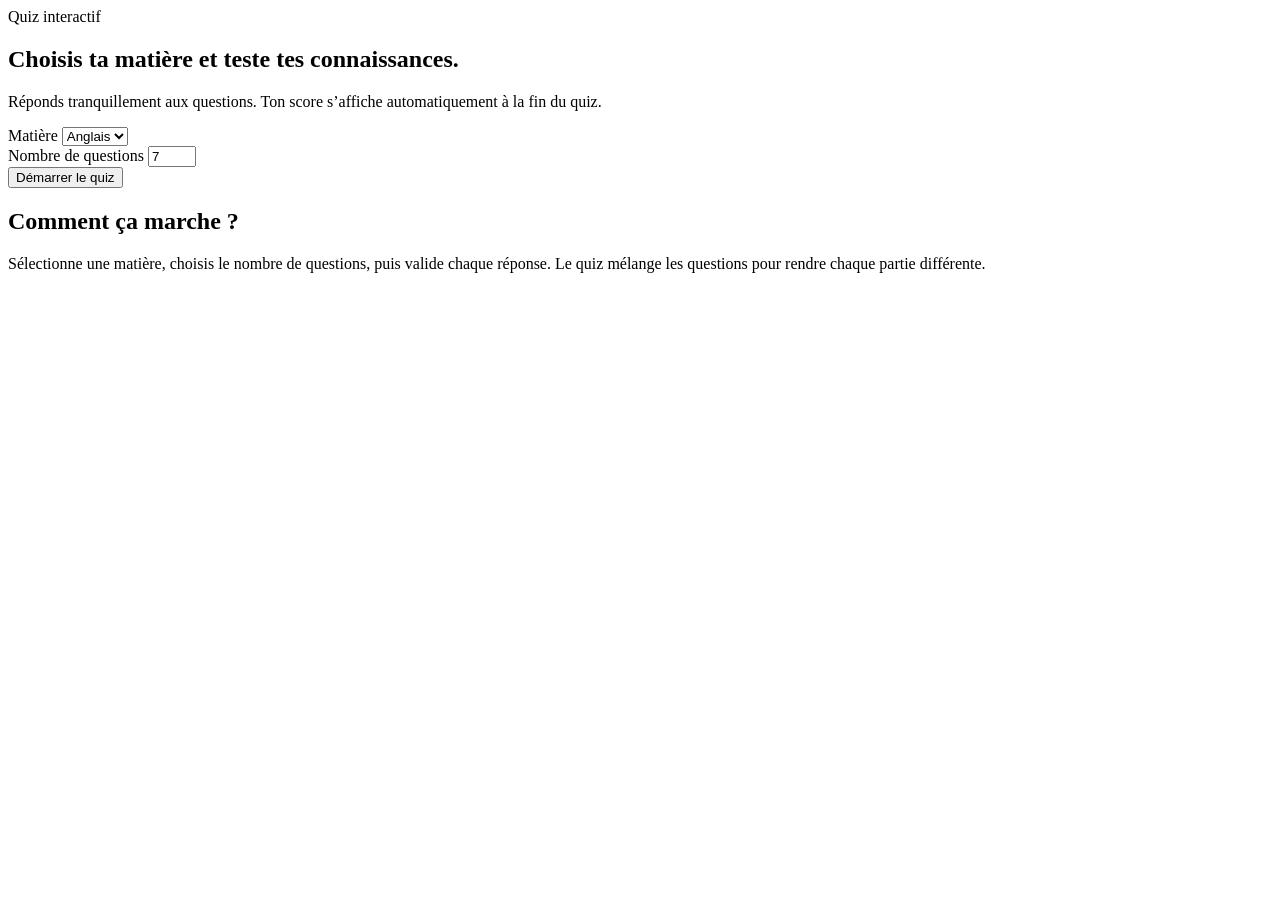
<file: src/main/resources/templates/index.html>
<!doctype html>
<html lang="fr" xmlns:th="http://www.thymeleaf.org" th:replace="~{layout :: layout(~{::section}, 'Accueil - VIELO Quiz')}">
<section class="home-panel">
    <div class="home-intro">
        <span class="eyebrow">Quiz interactif</span>
        <h1>Choisis ta matière et teste tes connaissances.</h1>
        <p>
            Réponds tranquillement aux questions. Ton score s’affiche automatiquement à la fin du quiz.
        </p>
    </div>

    <div class="home-content">
        <form class="start-card" th:action="@{/start}" method="post">
            <div>
                <label class="form-label fw-semibold">Matière</label>
                <select class="form-select form-select-lg" name="subject" required>
                    <option value="ENGLISH">Anglais</option>
                    <option value="MATH">Maths</option>
                    <option value="CHEMISTRY">Chimie</option>
                    <option value="MIXED">Mixte</option>
                </select>
            </div>

            <div>
                <label class="form-label fw-semibold">Nombre de questions</label>
                <input class="form-control form-control-lg" type="number" min="1" max="10" name="count" value="7">
            </div>

            <button class="btn btn-primary btn-lg w-100" type="submit">Démarrer le quiz</button>
        </form>

        <aside class="info-card">
            <h2>Comment ça marche ?</h2>
            <p>
                Sélectionne une matière, choisis le nombre de questions, puis valide chaque réponse.
                Le quiz mélange les questions pour rendre chaque partie différente.
            </p>
        </aside>
    </div>
</section>
</html>
</file>
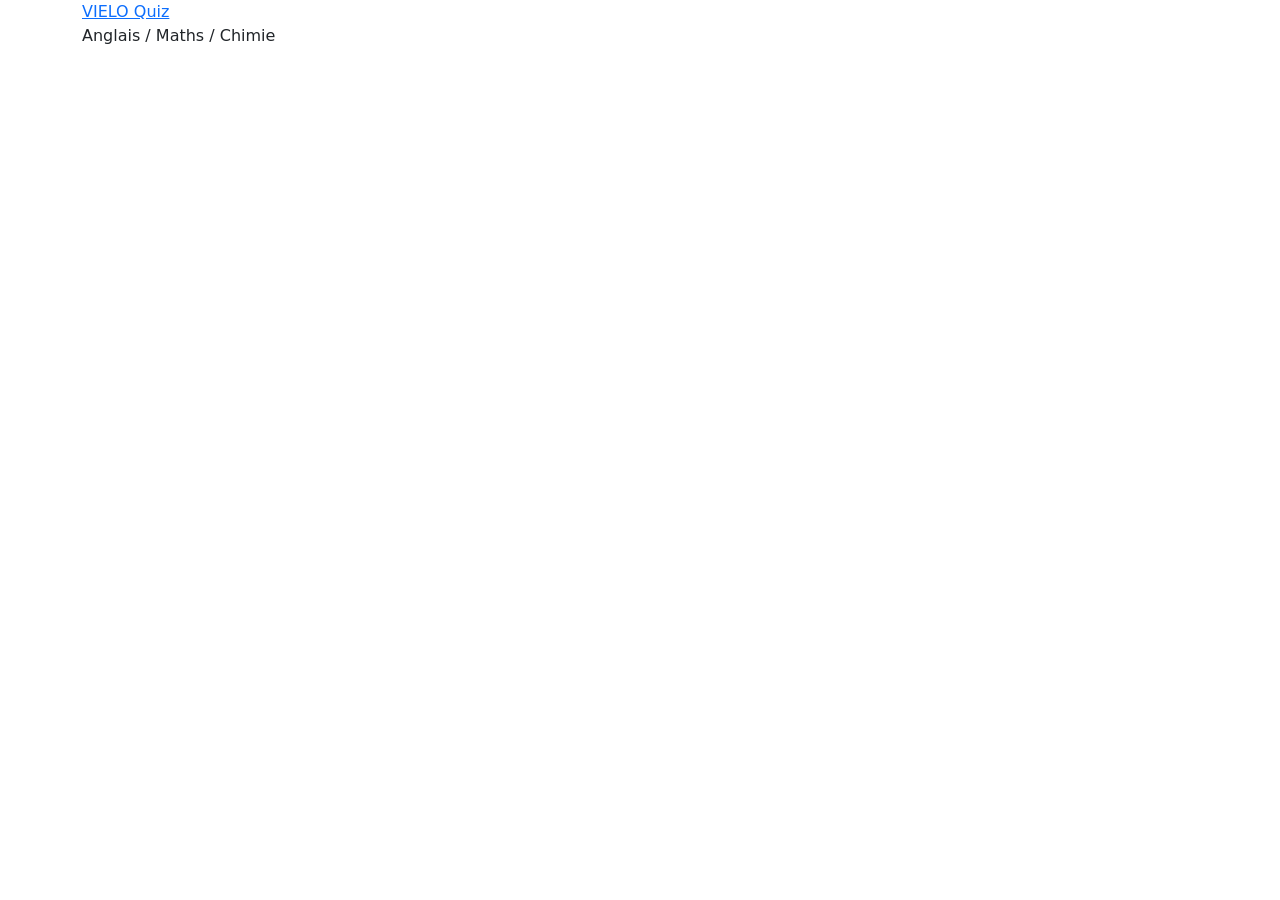
<file: src/main/resources/templates/layout.html>
<!doctype html>
<html lang="fr" xmlns:th="http://www.thymeleaf.org"
      th:fragment="layout(content, pageTitle)">
<head>
    <meta charset="utf-8">
    <meta name="viewport" content="width=device-width, initial-scale=1">
    <title th:text="${pageTitle} ?: 'VIELO Quiz'">VIELO Quiz</title>

    <link href="https://cdn.jsdelivr.net/npm/bootstrap@5.3.3/dist/css/bootstrap.min.css" rel="stylesheet">
    <link rel="stylesheet" th:href="@{/css/style.css}">
</head>
<body>
<nav class="topbar">
    <div class="container topbar-inner">
        <a class="brand" th:href="@{/}">VIELO Quiz</a>
        <div class="subject-nav">Anglais / Maths / Chimie</div>
    </div>
</nav>

<main class="container app-shell">
    <div class="fade-in" th:replace="${content}"></div>
</main>

<script src="https://cdn.jsdelivr.net/npm/bootstrap@5.3.3/dist/js/bootstrap.bundle.min.js"></script>
</body>
</html>
</file>
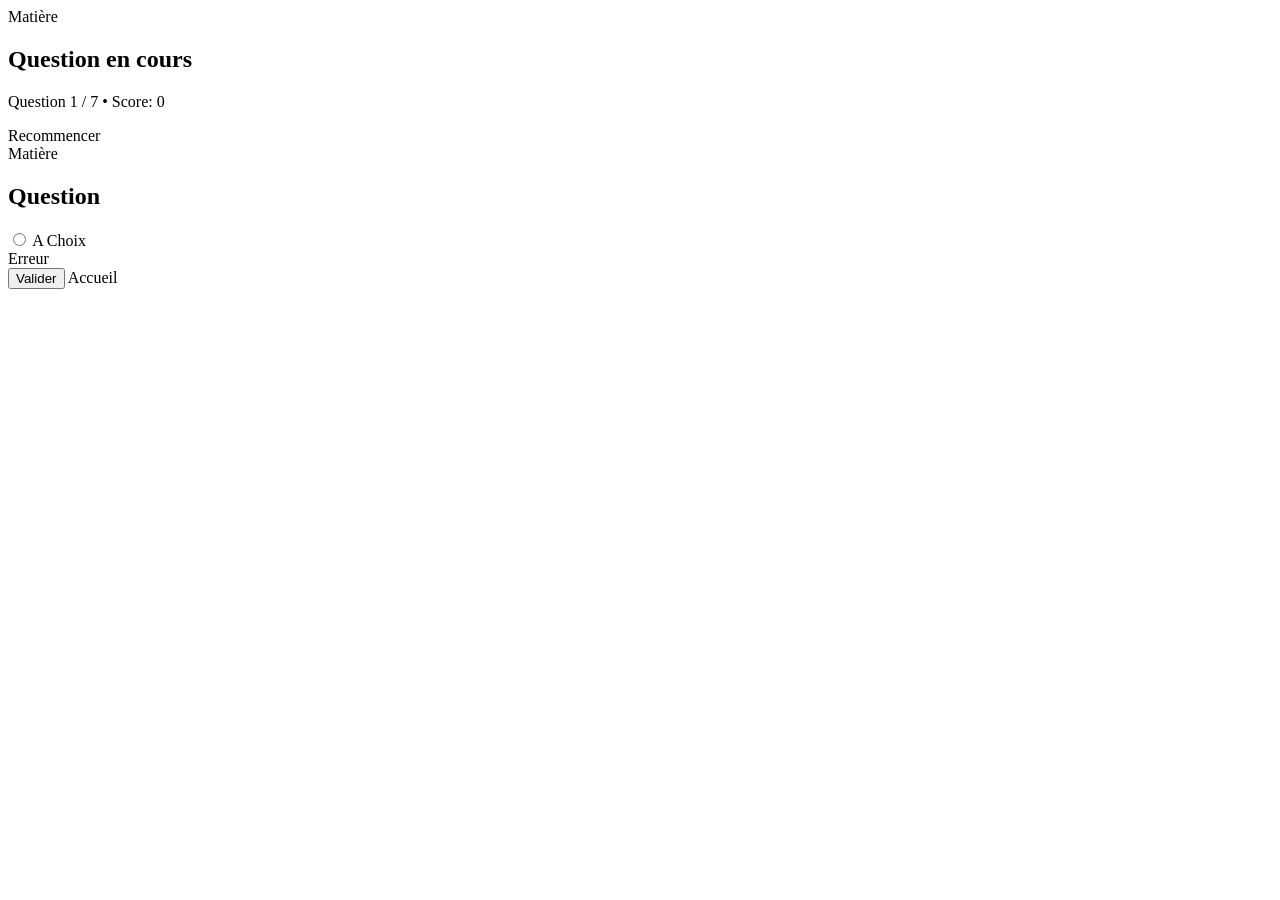
<file: src/main/resources/templates/quiz.html>
<!doctype html>
<html lang="fr" xmlns:th="http://www.thymeleaf.org">
<body th:replace="~{layout :: layout(~{::section}, 'Quiz')}">
<section class="quiz-layout">
    <div class="quiz-top">
        <div>
            <span class="eyebrow" th:text="${quizSession.subject.label()}">Matière</span>
            <h1>Question en cours</h1>
            <p>
                Question <span th:text="${quizSession.index + 1}">1</span> /
                <span th:text="${quizSession.total()}">7</span>
                <span class="separator">•</span>
                Score: <span th:text="${quizSession.score}">0</span>
            </p>
        </div>
        <a class="btn btn-outline-secondary" th:href="@{/quiz(reset=1)}">Recommencer</a>
    </div>

    <div class="question-card">
        <div class="question-header">
            <span class="subject-chip" th:text="${question.subject.label()}">Matière</span>
            <h2 th:text="${question.statement}">Question</h2>
        </div>

        <form th:action="@{/quiz}" th:object="${answerForm}" method="post">
            <div class="choices-list">
                <div class="choice" th:each="c,iter : ${question.choices}">
                    <label class="choice-label">
                        <input class="form-check-input"
                               type="radio"
                               th:field="*{answer}"
                               th:value="${#strings.arraySplit('A,B,C,D', ',')[iter.index]}">
                        <span class="choice-letter"
                              th:text="${#strings.arraySplit('A,B,C,D', ',')[iter.index]}">A</span>
                        <span th:text="${c}">Choix</span>
                    </label>
                </div>
            </div>

            <div class="text-danger small mt-2"
                 th:if="${#fields.hasErrors('answer')}"
                 th:errors="*{answer}">Erreur</div>

            <div class="action-row">
                <button class="btn btn-primary btn-lg px-4" type="submit">Valider</button>
                <a class="btn btn-light btn-lg px-4" th:href="@{/}">Accueil</a>
            </div>
        </form>
    </div>
</section>
</body>
</html>
</file>
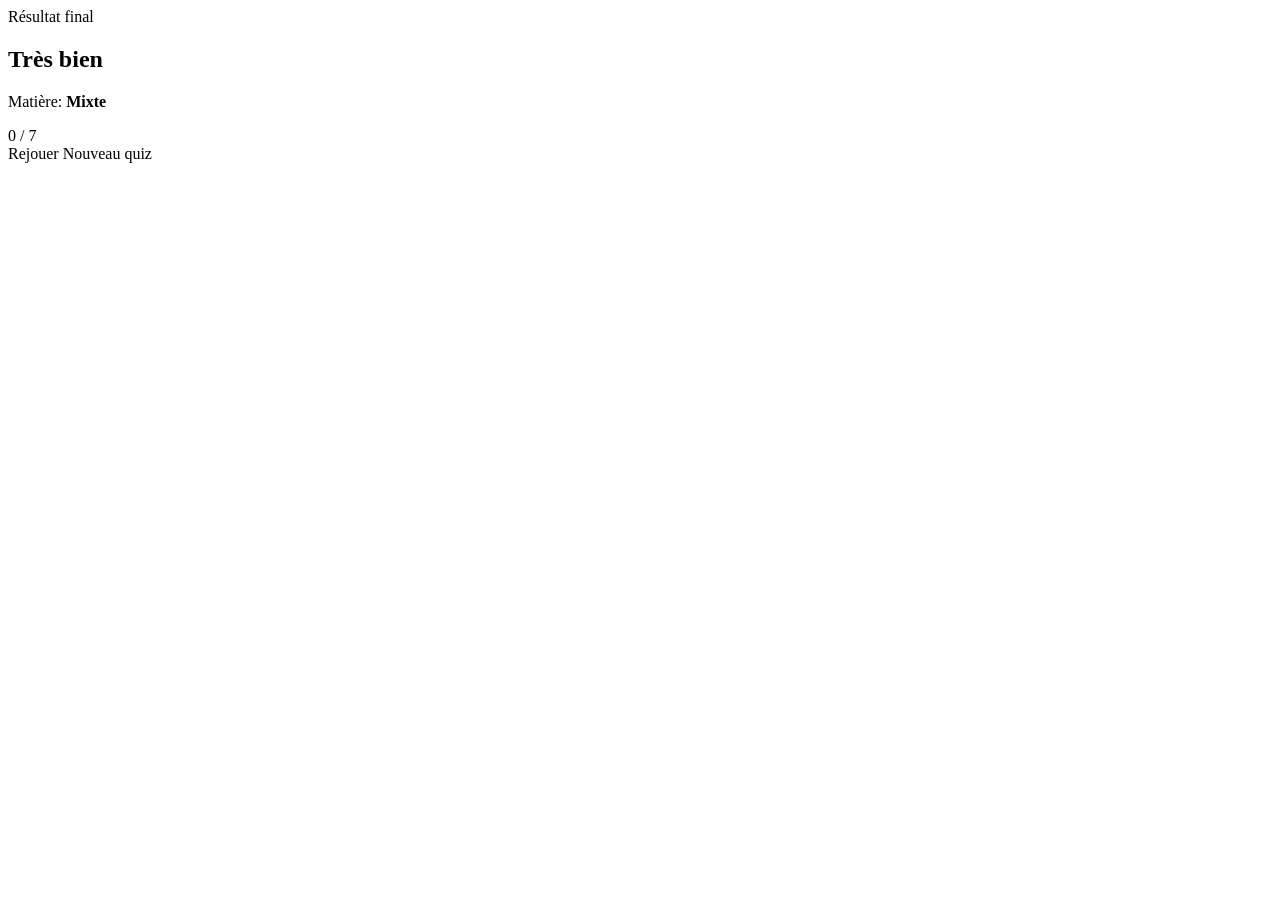
<file: src/main/resources/templates/result.html>
<!doctype html>
<html lang="fr" xmlns:th="http://www.thymeleaf.org">
<body th:replace="~{layout :: layout(~{::section}, 'Résultat')}">
<section class="result-layout">
    <div class="result-card">
        <div class="result-left">
            <span class="eyebrow">Résultat final</span>
            <h1 th:text="${message}">Très bien</h1>
            <p>Matière: <strong th:text="${quizSession.subject.label()}">Mixte</strong></p>
        </div>

        <div class="result-right">
            <div class="score-box">
                <span class="score-number" th:text="${quizSession.score}">0</span>
                <span class="score-divider">/</span>
                <span th:text="${quizSession.total()}">7</span>
            </div>
            <div class="result-actions">
                <a class="btn btn-primary btn-lg px-4" th:href="@{/}">Rejouer</a>
                <a class="btn btn-outline-secondary btn-lg px-4" th:href="@{/quiz(reset=1)}">Nouveau quiz</a>
            </div>
        </div>
    </div>
</section>
</body>
</html>
</file>
